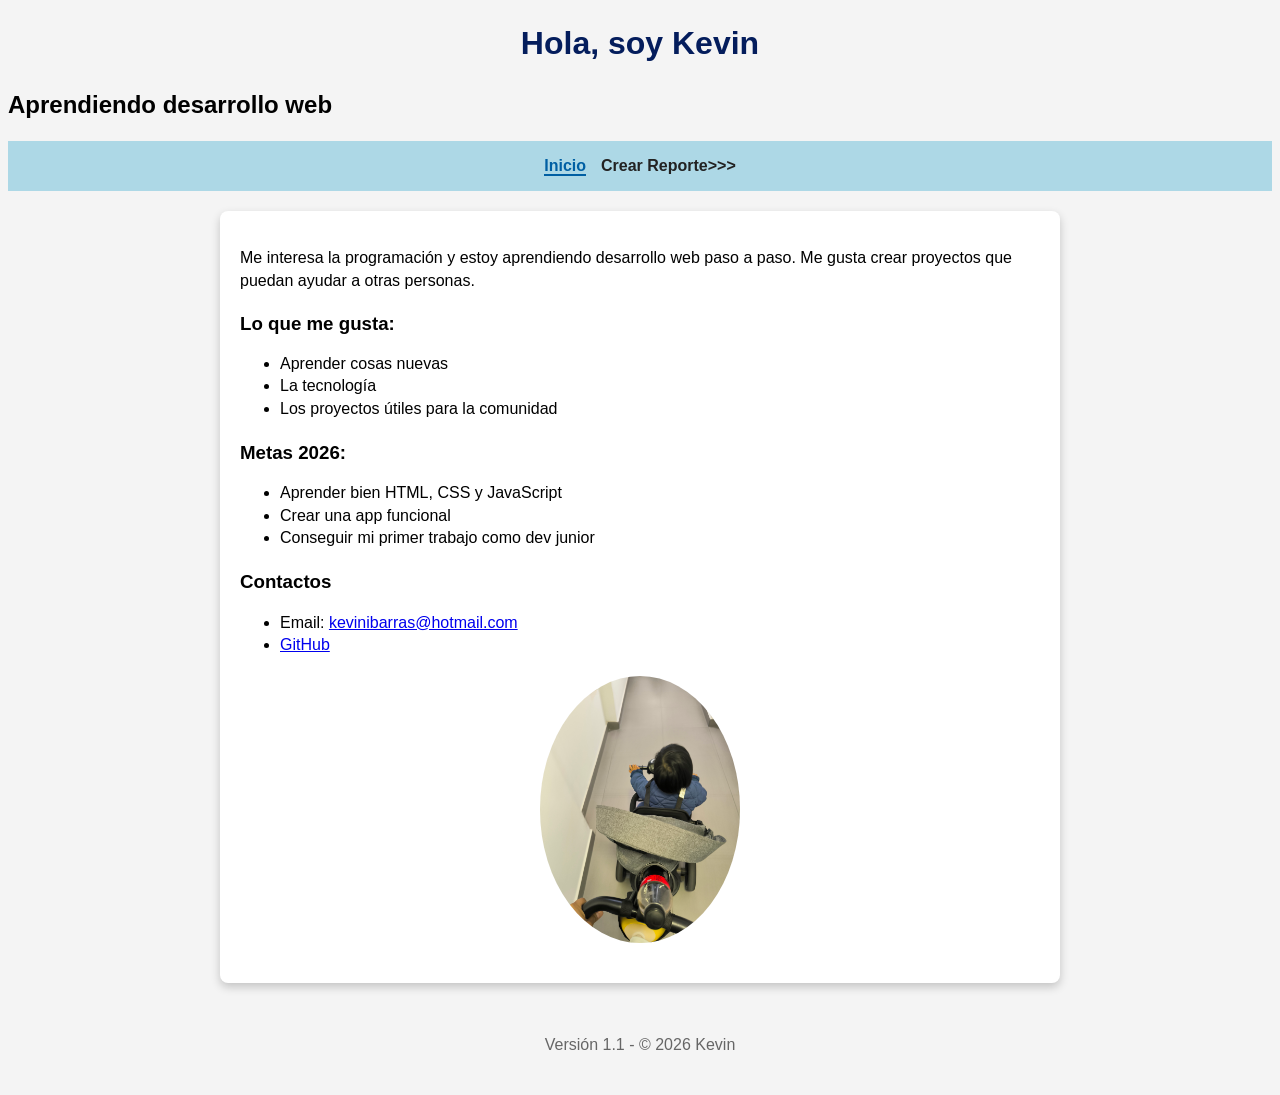
<file: index.html>
<!DOCTYPE html>
<html>
    <head>
        <title>Presentación</title>
        <link rel="stylesheet" href="css/styles.css">
        <meta name="viewport" content="width=device-width, initial-scale=1.0">
    </head>
    <body>
        <header>
            <h1>Hola, soy Kevin</h1>
            <h2>Aprendiendo desarrollo web</h2>
        </header>
        
        <nav aria-label="Navegación Principal">
            <ul>
                <li><a href="index.html" class="active">Inicio</a></li>
                <li><a href="reporte.html">Crear Reporte>>></a></li>
            </ul>
            
        </nav>
        
        <main>
            <p>
                Me interesa la programación y estoy aprendiendo desarrollo web paso a paso.
                Me gusta crear proyectos que puedan ayudar a otras personas.
            </p>
            
            <section>   
                <h3>Lo que me gusta:</h3>
                <ul>
                    <li>Aprender cosas nuevas</li>
                    <li>La tecnología</li>
                    <li>Los proyectos útiles para la comunidad</li>
                </ul>
            </section>

            <section>
                <h3>Metas 2026:</h3>
                <ul>
                    <li>Aprender bien HTML, CSS y JavaScript</li>
                    <li>Crear una app funcional</li>
                    <li>Conseguir mi primer trabajo como dev junior</li>
                </ul>
            </section>

            <section>
                <h3>Contactos</h3>
                <ul>
                    <li>Email: <a href="mailto:kevinibarras@hotmail.com">kevinibarras@hotmail.com</a></li>
                    <li><a href="https://github.com/Zh4nzheng?tab=repositories" target="_blank">GitHub</a></li>
                </ul>
            </section>
            
            <img src="img/perfil.jpg" width="350px" alt="Foto de perfil">
        </main>
        
        <footer>
            <p>Versión 1.1 - © 2026 Kevin</p>
        </footer>
    </body>
</html>
</file>
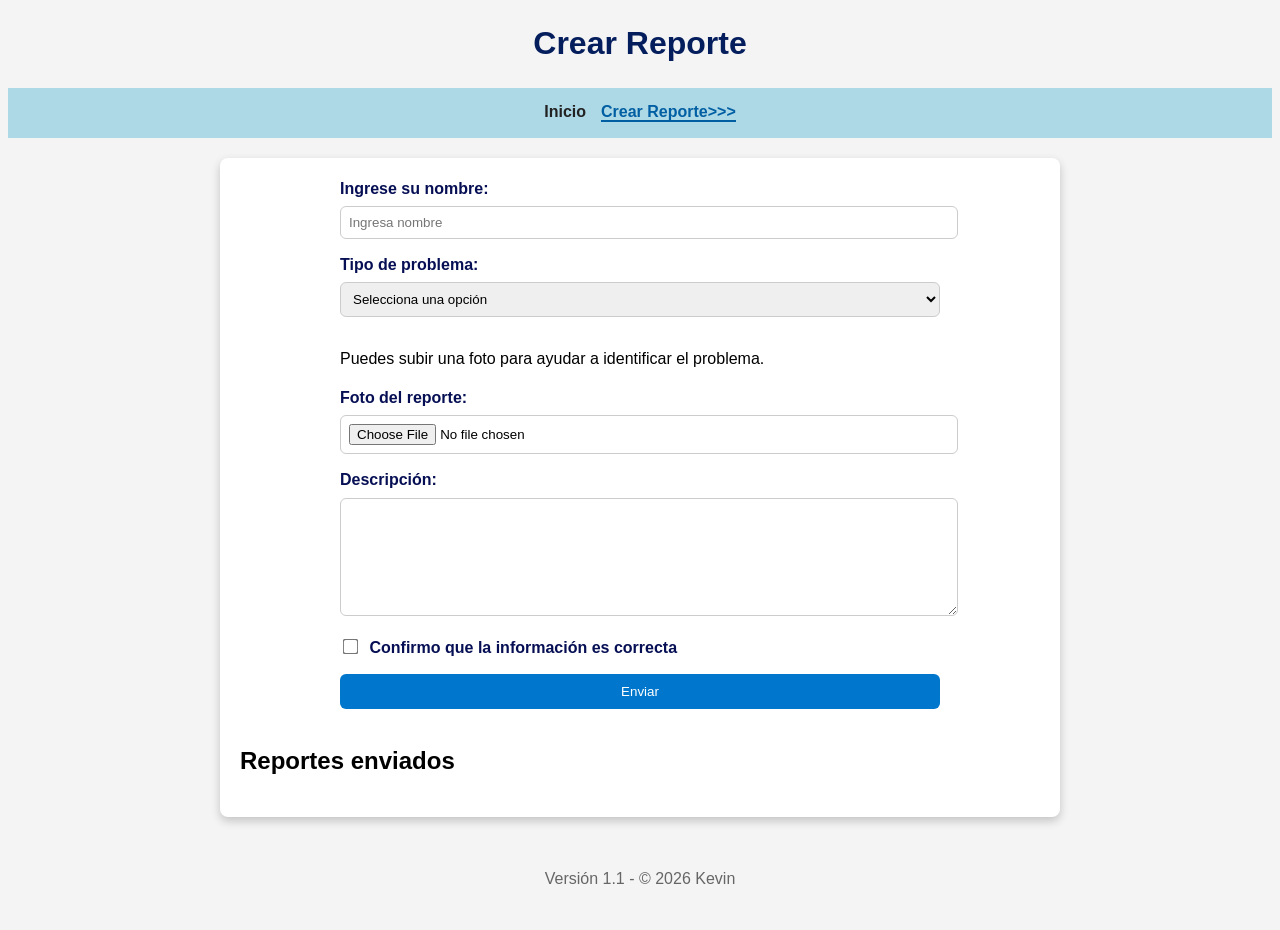
<file: reporte.html>
<!DOCTYPE html>
<html>
    <head>
        <title>Reporte</title>
        <link rel="stylesheet" href="css/styles.css">
        <meta name="viewport" content="width=device-width, initial-scale=1.0">
    </head>
    <body>
        <header>
            <h1>Crear Reporte</h1>
        </header>

        <nav aria-label="Navegación Principal">
            <ul>
                <li><a href="index.html">Inicio</a></li>
                <li><a href="reporte.html"  class="active">Crear Reporte>>></a></li>
            </ul>
            
        </nav>

        <main>
            <form action="" method="post">
                <label for="nombre">Ingrese su nombre:</label>
                <input type="text" placeholder="Ingresa nombre" name="nombre" id="nombre" required>

                <label for="problema">Tipo de problema:</label>
                <select name="problema" id="problema" required>
                    <option value="" disabled selected>Selecciona una opción</option>
                    <option value="Basura">Basura</option>
                    <option value="Alumbrado">Alumbrado</option>
                    <option value="Seguridad">Seguridad</option>
                    <option value="Otro">Otro</option>
                </select>

                <p>Puedes subir una foto para ayudar a identificar el problema.</p>
                <label for="foto">Foto del reporte: </label>
                <input type="file" id="foto" name="foto" accept="image/*">

                <label for="descripción">Descripción:</label>
                <textarea name="descripción" id="descripción" rows="4" cols="40" required></textarea>

                <label>
                    <input type="checkbox" required>
                    Confirmo que la información es correcta
                </label>

                <input type="submit" value="Enviar">
            </form>
            <h2>Reportes enviados</h2>
            <ul id="listaReportes"></ul>
        </main>
        <footer>
            <p>Versión 1.1 - © 2026 Kevin</p>
        </footer>
        <script src="js/script.js"></script>
    </body>
</html>
</file>
<file: css/styles.css>
body{
    font-family: Arial, Helvetica, sans-serif;
    background-color: #f4f4f4;
    line-height: 1.4;
}

h1{
    color: rgb(4, 29, 92);
    text-align: center;
}

nav{
    background: lightblue;
    height: 50px;
    display: flex;
    align-items: center;
}

nav a {
  text-decoration: none;
  color: #222;
  font-weight: bold;
  transition: color 0.2s ease;
}

nav a.active {
  color: #005fa3;
  border-bottom: 2px solid #005fa3;
}

nav a:hover {
  color: #0077cc;
}

nav ul {
  max-width: 800px;
  display: flex;
  list-style: none;
  gap: 15px;
  margin: 0 auto;
  padding: 10px 15px;
}

main{
    background-color: white;
    padding: 20px;
    margin: 20px auto;
    max-width: 800px;
    border-radius: 8px;
    box-shadow: 0 4px 10px rgba(0, 0, 0, 0.2);
}

main img{
  display: block;
  margin: 20px auto;
  border-radius: 50%;
  max-width: 200px;
}

section{
  margin-bottom: 20px;
}

section h3{
  margin-bottom: 8px;
}
form{
  max-width: 600px;
  margin: 0 auto;
}
label{
  color: #060f54;
  font-weight: bold;
  display: block;
  margin-bottom: 6px;
}
input, select, textarea{
  width: 100%;
  padding: 8px;
  margin-bottom: 15px;
  border-radius: 6px;
  border: 1px solid #ccc;
}
input:focus, select:focus, textarea:focus{
  outline: none;
  border-color: #0077cc;
  box-shadow: 0 0 0 2px rgba(0, 119, 204, 0.2);
}

input[type="checkbox"] {
  width: auto;
  margin-right: 8px;
  transform: scale(1.2);
}

input[type="submit"] {
  background-color: #0077cc;
  color: white;
  border: none;
  padding: 10px 16px;
  border-radius: 6px;
  cursor: pointer;
}

input[type="submit"]:hover {
  background-color: #005fa3;
}

textarea{
  resize: vertical;
  min-height: 100px;
}

footer{
  text-align: center;
  padding: 15px;
  color: #666;
}

.resuelto{
  text-decoration: line-through;
  color: gray;
}
@media (max-width: 600px) {

  nav {
    height: auto;
    padding: 10px 0;
  }

  nav ul {
    flex-direction: column;
    gap: 8px;
    align-items: flex-start;
  }

  main {
    margin: 10px;
    padding: 16px;
  }

  h1 {
    font-size: 1.5rem;
  }

  main img {
    max-width: 140px;
  }

  input[type="submit"] {
    width: 100%;
  }
}
</file>
